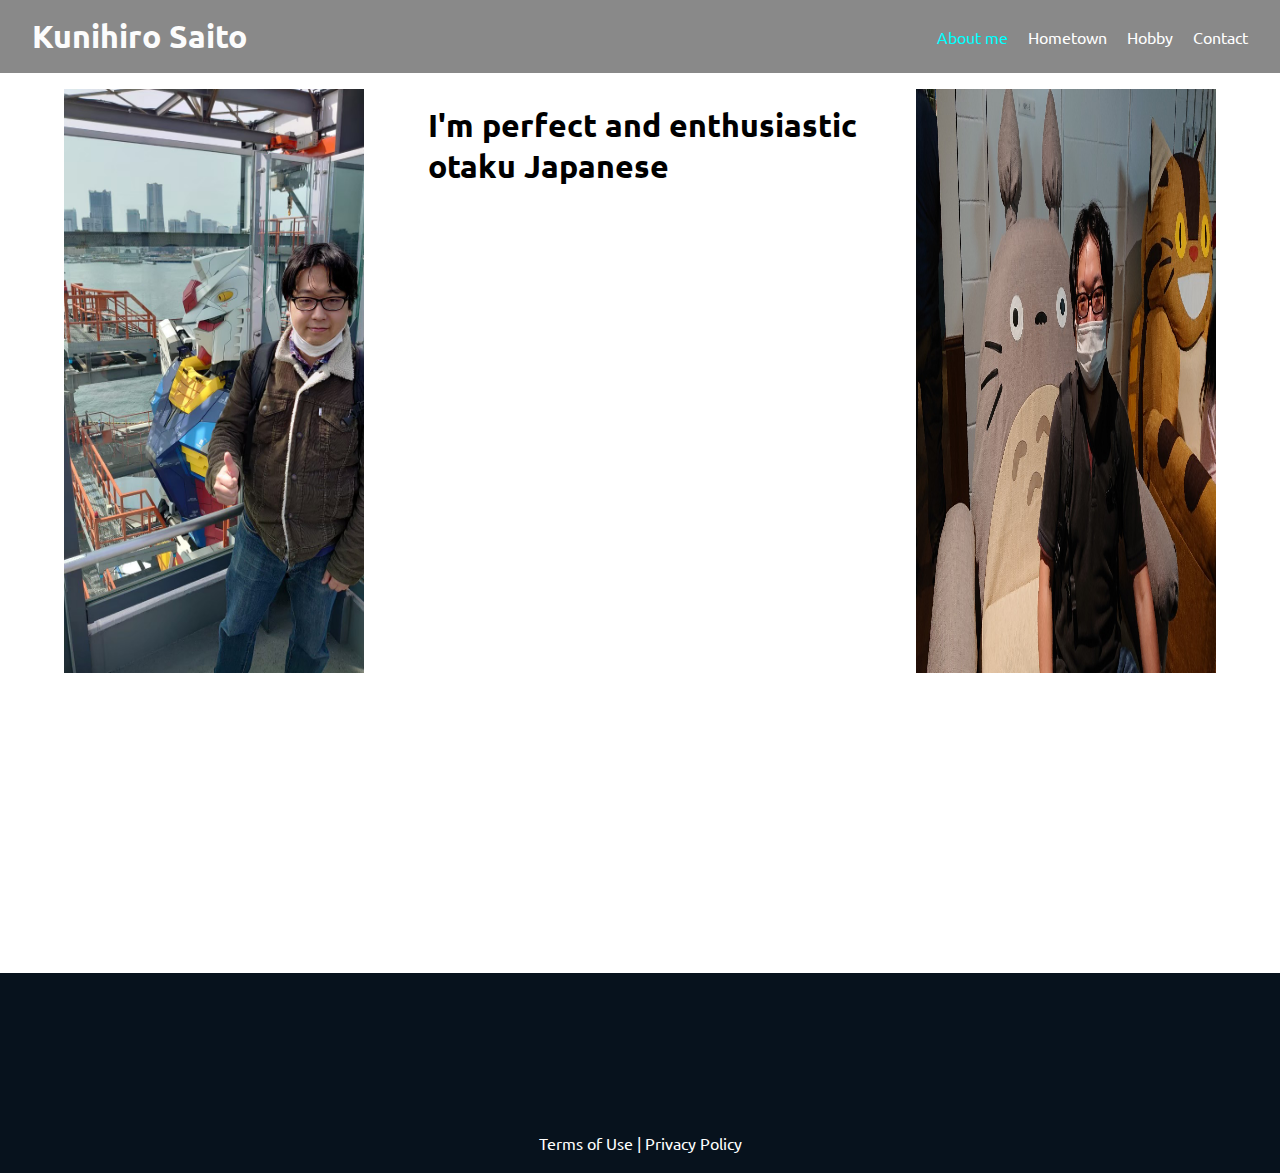
<file: index.html>
<!DOCTYPE html>
<html lang="en">
<head>
    <meta charset="UTF-8">
    <meta name="viewport" content="width=device-width, initial-scale=1.0">
    <title>Home</title>
    <link rel="stylesheet"href="./css/main.css">
    <link rel="stylesheet"href="./css/inline-blocks.css">
</head>
<body>
    <div class="nav">
        <span class="logo">Kunihiro Saito</span>
        <span class="menu">
            <a href="#" class="current">About me</a>
            <a href="pages/about.html">Hometown</a>
            <a href="pages/gallery.html">Hobby</a>
            <a id="contact-item" href="pages/contact.html">Contact</a>
        </span>
    </div>
    <div class="content">
        <img src="imgs/line_20464205064483.jpg" alt="A photo of a game or anime" class="image">
        
        <div class="text-content">
            <h1 class="title-space">I'm perfect and enthusiastic otaku Japanese</h1>
            <p class="line-space"></p>
            <p class="p-space"></p>
    
        </div>
        <img src="../imgs/line_20623383894943.jpg" alt="A photo of a game or anime" class="image">
    </div>
    
    <div class="footer">
        <p>Terms of Use | Privacy Policy</p>
    </div>
</body>
</html>
</file>
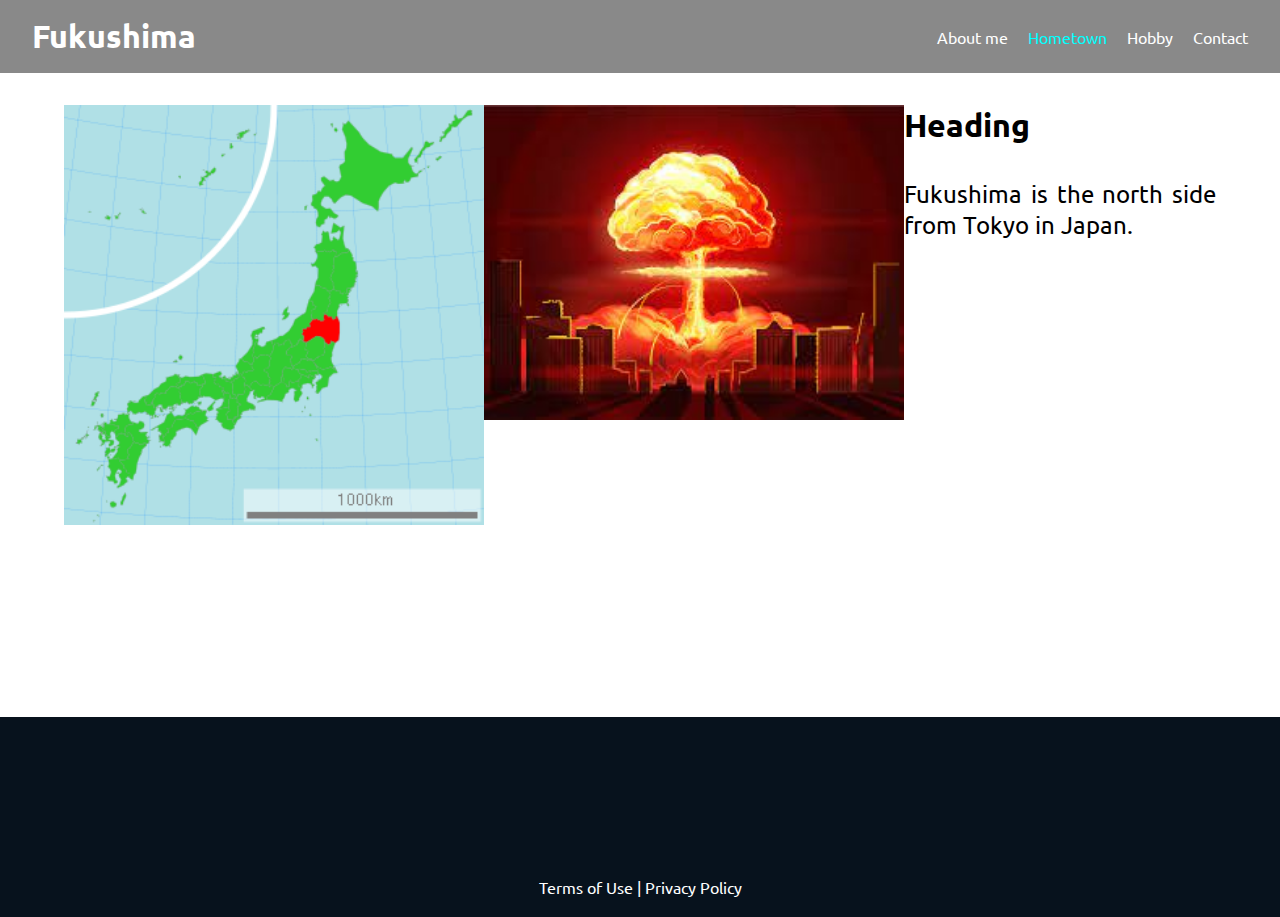
<file: pages/about.html>
<!DOCTYPE html>
<html lang="en">
  <head>
    <meta charset="UTF-8" />
    <meta name="viewport" content="width=device-width, initial-scale=1.0" />
    <title>About</title>
    <link rel="stylesheet" href="../css/main.css" />
    <link rel="stylesheet" href="../css/floats.css" />
  </head>
  <body>
    <div class="nav">
      <span class="logo">Fukushima</span>
      <span class="menu">
        <a href="../index.html">About me</a>
        <a href="#" class="current">Hometown</a>
        <a href="gallery.html">Hobby</a>
        <a id="contact-item" href="contact.html">Contact</a>
      </span>
    </div>
    <div class="content">
      <img src="../imgs/320px-Map_of_Japan_with_highlight_on_07_Fukushima_prefecture.svg.png" alt="A photo of a Hummingbird" class="image">

      <img
        src="../imgs/download (6).jpg"
        alt="A photo of a Hummingbird"
        class="image">

      <div class="text-content">
        <h1 class="title-space">Heading</h1>
        <p class="line-space">
         Fukushima is the north side from Tokyo in Japan.
        </p>
        <p class="line-space">
          
        </p>
        <p class="p-space">
          
        </p>
      </div>
    </div>
    <div class="footer">
      <p>Terms of Use | Privacy Policy</p>
    </div>
  </body>
</html>
</file>
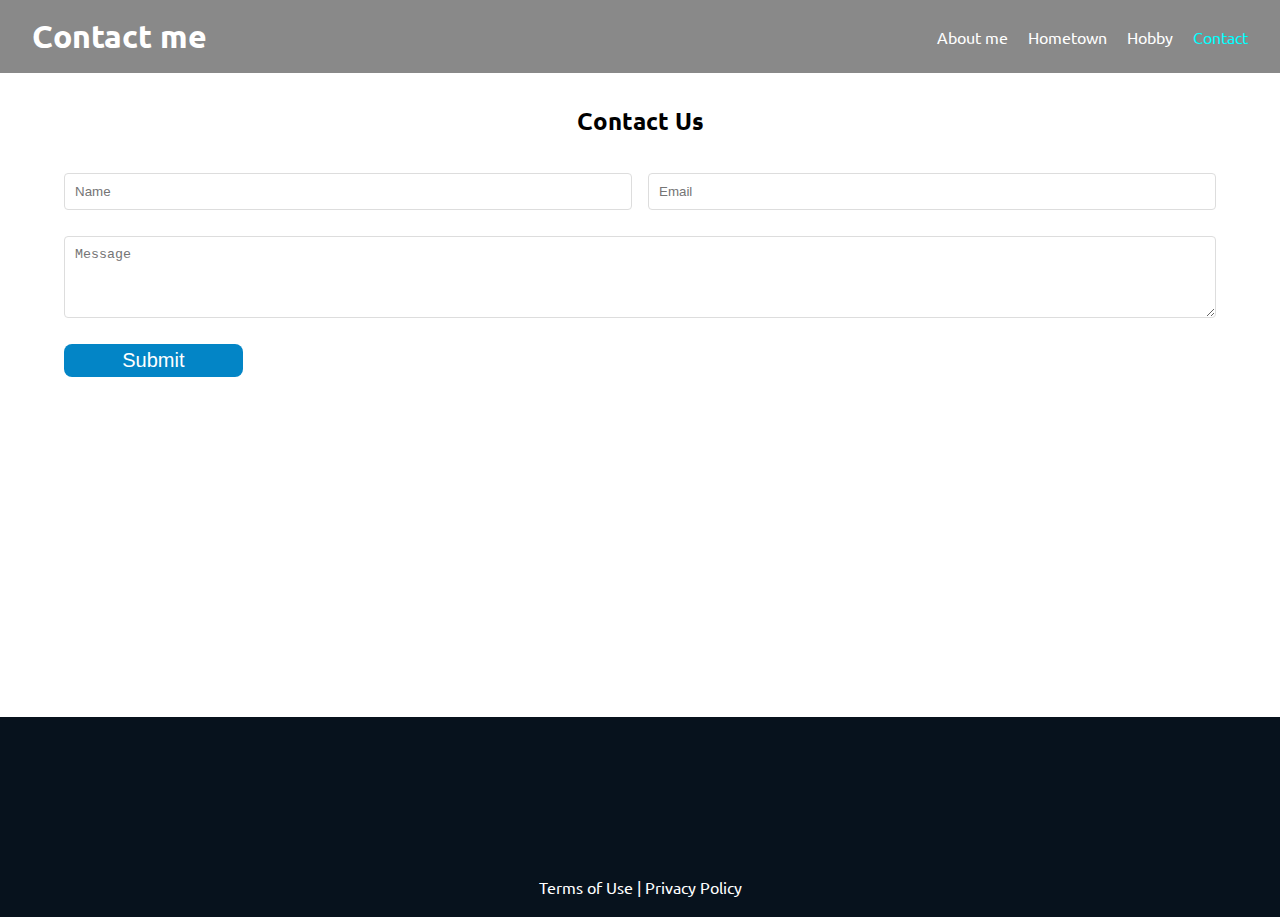
<file: pages/contact.html>
<!DOCTYPE html>
<html lang="en">
    <head>
        <meta charset="UTF-8" />
        <meta name="viewport" content="width=device-width, initial-scale=1.0" />
        <title>Gallery</title>
        <link rel="stylesheet" href="../css/main.css" />
        <link rel="stylesheet" href="../css/grid.css" />
    </head>
    <body>
        <div class="nav">
            <span class="logo">Contact me</span>
            <span class="menu">
                <a href="../index.html">About me</a>
                <a href="about.html">Hometown</a>
                <a href="gallery.html">Hobby</a>
                <a href="#" class="current">Contact</a>
            </span>
        </div>
        <div class="content">
            <form action="" class="contact-form">
                <h2>Contact Us</h2>
                <input type="text" id="name" name="name" required placeholder="Name">
                <input type="email" id="email" name="email" required placeholder="Email">
                <textarea id="message" name="message" rows="4" required placeholder="Message"></textarea>
                <button type="submit">Submit</button>
            </form>
        </div>
        <div class="footer">
            <p>Terms of Use | Privacy Policy</p>
        </div>
    </body>
</html>
</file>
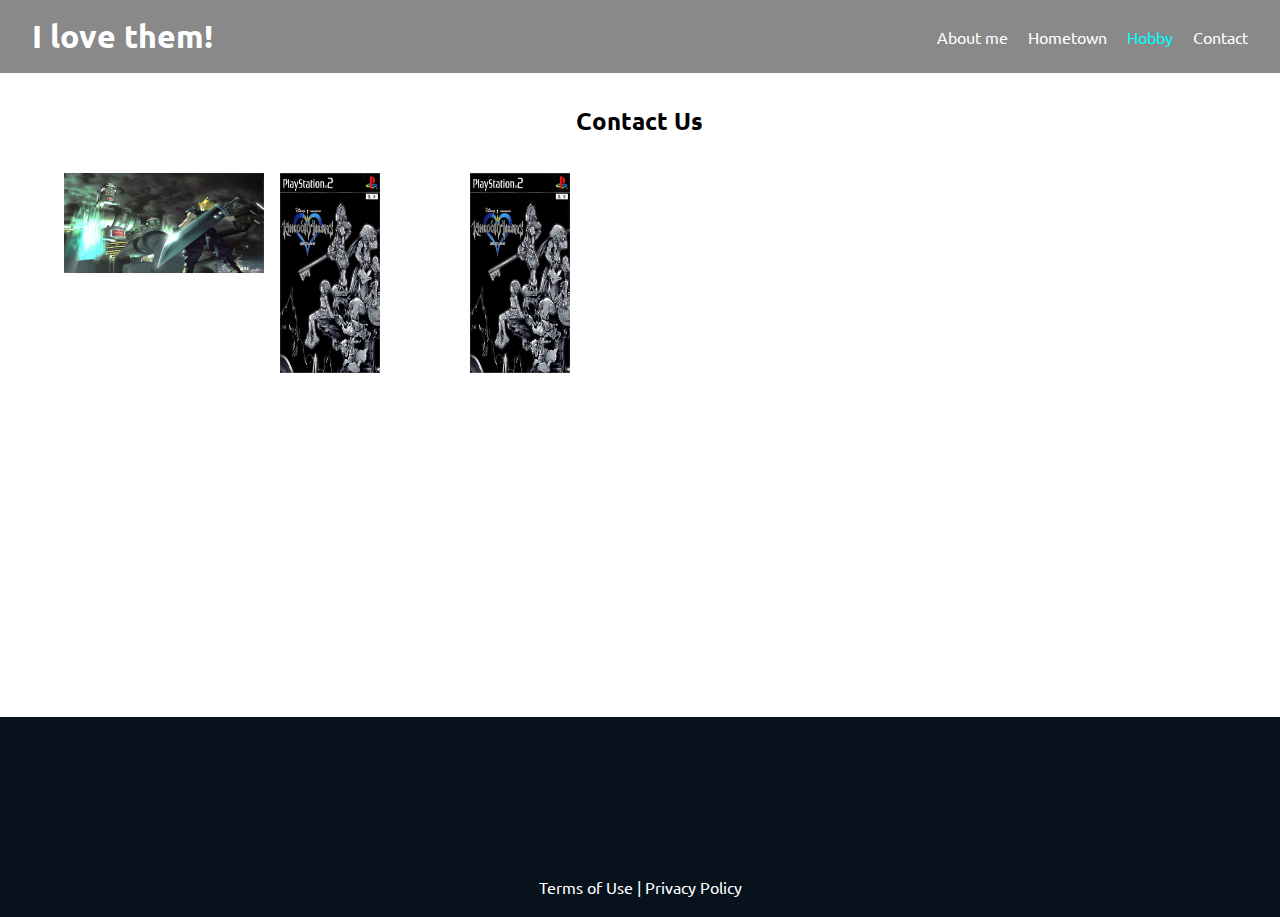
<file: pages/gallery.html>
<!DOCTYPE html>
<html lang="en">
    <head>
        <meta charset="UTF-8" />
        <meta name="viewport" content="width=device-width, initial-scale=1.0" />
        <title>Gallery</title>
        <link rel="stylesheet" href="../css/main.css" />
        <link rel="stylesheet" href="../css/grid.css" />
    </head>
    <body>
        <div class="nav">
            <span class="logo">I love them!</span>
            <span class="menu">
                <a href="../index.html">About me</a>
                <a href="about.html">Hometown</a>
                <a href="#" class="current">Hobby</a>
                <a href="contact.html">Contact</a>
            </span>
        </div>
        <div class="content">
            <form action="" class="contact-form">
                <h2>Contact Us</h2>
                <img src="../imgs/art02.jpg" 
                alt="A photo of a game or anime" class="image2">
                <img src="../imgs/bc53394d18c1c2c48ed759f88ed01c29.jpeg" 
                alt="A photo of a game or anime" class="image">
                <img src="../imgs/bc53394d18c1c2c48ed759f88ed01c29.jpeg" 
                alt="A photo of a game or anime" class="image">
                
            </form>
        </div>
        <div class="footer">
            <p>Terms of Use | Privacy Policy</p>
        </div>
    </body>
</html>
</file>
<file: css/inline-blocks.css>
/* nav section */
.nav {
  display: flex;
  justify-content: space-between;
  align-items: center;
  background-color: #898989;
  padding: 1rem 2rem;
}

.logo {
  /*display: inline-block;*/
  width: 18rem;
  font-size: 2rem;
  font-weight: bold;
  color: rgb(252, 252, 252);
}

.menu {
  /* 274 pixels from unknown source */
  /* margin-left = vw - nav padding - logo width - unknown */
  /*margin-left: calc(100vw - 4rem - 100px - 274px);*/
  display: flex;
  justify-content: space-between;
  gap: 20px;
}

.menu a {
  /*display: inline-block;*/
  /*margin-right: 20px;*/
  text-decoration: none;
  /*text-align: right;*/
  color: white;
}

.menu a:visited {
  color: white;
}

.menu a:hover {
  color: rgb(229, 145, 0);
}

.menu a:active {
  color: rgb(92, 229, 0);
}

#contact-item {
  margin-right: 0px;
}

.menu a.current {
  color: aqua;
}


/* content section */
.content {
  display: flex;
  padding: 0 4rem;
  /* height = vh - nav padding - logo font size - footer height */
  height: calc(100vh);
}

.image {
  display: block;
  width: 300px;
  height: 600px;
  padding-top: 1rem;
}

.image2 {
  display: block;
  width: 600px;
  height: 300px;
}

.text-content {
  display: inline-block;
  vertical-align: top;
  width: 100%;
  padding-top: 2rem;
  padding-left: 4rem;
}

button {
  display: inline-block;
  padding: 0.3rem 1.5rem;
  background-color: #0385c6;
  border: none;
  border-radius: 0.5rem;
  font-size: 1.25rem;
  color: white;
  cursor: pointer;
}

button:hover {
    background-color: rgb(229, 145, 0);
    color: black;
}



/* footer section */
.footer {
  display: block;
  min-height: 200px;
  /* height: calc(100vh - 2rem - 1.5rem - 4rem - 420px); */
  background-color: #07121d;
  padding: 1rem 2rem;
}

.footer p {
  text-align: center;
  /* margin-top = footer height - footer padding - text size); */
  margin-top: calc(200px - 2rem - 1.5em);
  color: white;
}
</file>
<file: css/floats.css>
/* 
When using Floats, if the content overflows an element's box and causes a scrollbar,
you can use the classic clearfix technique::after

.clearfix::after {
  content: "";
  display: table;
  clear: both;
}

When you apply this class to a container, it essentially "clears" the floats, 
ensuring that the container's height is adjusted to contain the floated elements. 
The content property is used to generate an empty box in the container, 
display: table; ensures that this box behaves like a table (which inherently clears its sides), 
and clear: both; is used to prevent floating elements on both the left and right sides 
from wrapping around the box.

*/

/* nav section */
.nav {
  display: flex;
  justify-content: space-between;
  align-items: center;
  background-color: #898989;
  padding: 1rem 2rem;
}

.logo {
  float: left;
  width: 18rem;
  font-size: 2rem;
  font-weight: bold;
  color: white;
}

.menu {
  /* 274 pixels from unknown source */
  /* margin-left = vw - nav padding - logo width - unknown */
  display: flex;
  justify-content: space-between;
  gap: 20px;
}

.menu a {
  text-decoration: none;
  color: white;
}

.menu a:visited {
  color: white;
}

.menu a:hover {
  color: rgb(229, 145, 0);
}

.menu a:active {
  color: rgb(92, 229, 0);
}

#contact-item {
  margin-right: 0px;
}

.menu a.current {
  color: aqua;
}

/* content section */
.content {
  display: block;
  overflow: auto;
  padding: 2rem 4rem;
  /* height = vh - nav padding - logo font size - footer height */
  height: calc(100vh - 2rem - 1.5rem - 200px);
}

.image {
  float: left;
  width: 420px;
  vertical-align: top;
}

.text-content {
  vertical-align: top;
}

.text-content p {
  font-size: 1.5rem;
  line-height: 1.3;
  text-align: justify;
}

button {
  display: inline-block;
  padding: 0.3rem 1.5rem;
  background-color: #0385c6;
  border: none;
  border-radius: 0.5rem;
  font-size: 1.25rem;
  color: white;
  cursor: pointer;
}

button:hover {
  background-color: rgb(229, 145, 0);
  color: black;
}

/* footer section */
.footer {
  display: block;
  min-height: 200px;
  /* height: calc(100vh - 2rem - 1.5rem - 4rem - 420px); */
  background-color: #07121d;
  padding: 1rem 2rem;
}

.footer p {
  text-align: center;
  /* margin-top = footer height - footer padding - text size); */
  margin-top: calc(200px - 2rem - 1.5em);
  color: white;
}
</file>
<file: css/grid.css>
/* nav section */
.nav {
  display: flex;
  justify-content: space-between;
  align-items: center;
  background-color: #898989;
  padding: 1rem 2rem;
}

.logo {
  float: left;
  width: 18rem;
  font-size: 2rem;
  font-weight: bold;
  color: white;
}

.menu {
  display: flex;
  justify-content: space-between;
  gap: 20px;
}

.menu a {
  text-decoration: none;
  color: white;
}

.menu a:visited {
  color: white;
}

.menu a:hover {
  color: rgb(229, 145, 0);
}

.menu a:active {
  color: rgb(92, 229, 0);
}

.menu a.current {
  color: aqua;
}

/* content section */
.content {
  display: flex;
  overflow-y: auto;
  gap: 3rem;
  padding: 2rem 4rem;
  /* height = vh - nav padding - logo font size - footer height */
  height: calc(100vh - 2rem - 1.5rem - 200px);
}

.contact-form {
  flex: 1;
  display: grid;
  height: min-content;
  grid-gap: 1rem;
  grid-template-rows: auto auto auto auto;
  grid-template-columns: 1fr 1fr 1fr 1fr 1fr 1fr;
}

.contact-form2 {
  flex: 1;
  display: grid;
  height: min-content;
  grid-gap: 1rem;
  grid-template-rows: auto auto auto auto;
  grid-template-columns: 1fr 1fr 1fr 1fr 1fr 1fr;
}

.contact-form h2 {
  margin-bottom: 20px;
  text-align: center;
  grid-column: 1 / -1;
}

input[type="text"],
input[type="email"],
textarea {
  padding: 10px;
  margin-bottom: 10px;
  border: 1px solid #ddd;
  border-radius: 4px;
}

input[type="text"] {
  grid-column: 1 / 4;
}

input[type="email"] {
  grid-column: 4 / -1;
}

textarea {
  resize: vertical;
  grid-column: 1 / -1;
}

.image {
  display: inline-block;
  width: 100px;
  height: 200px;
  align-items: center;
}

.image2 {
  display: inline-block;
  width: 200px;
  height: 100px;
  align-items: center;
}


button[type="submit"] {
  display: inline-block;
  transition: background-color 0.3s ease;
}

/* footer section */
.footer {
  display: block;
  min-height: 200px;
  /* height: calc(100vh - 2rem - 1.5rem - 4rem - 420px); */
  background-color: #07121d;
  padding: 1rem 2rem;
}

.footer p {
  text-align: center;
  /* margin-top = footer height - footer padding - text size); */
  margin-top: calc(200px - 2rem - 1.5em);
  color: white;
}
</file>
<file: css/main.css>
/* import custom Google fonts */
@import url("https://fonts.googleapis.com/css2?family=Ubuntu:ital,wght@0,400;0,700;1,300&display=swap");

/* Reset browser defaults */
* {
  margin: 0;
  padding: 0;
  box-sizing: border-box; /* This ensures padding and borders are included in the element's total width and height */
}

/* Set root styles */
html {
  font-size: 16px;
}

/* Overall styles */
body {
  font-family: "Ubuntu", Verdana, sans-serif;
}

.title-space {
  margin-bottom: 2rem;
}

.line-space {
  margin-bottom: 1.5rem;
}

.p-space {
  margin-bottom: 3rem;
}

button {
  padding: 0.3rem 1.5rem;
  background-color: #0385c6;
  border: none;
  border-radius: 0.5rem;
  font-size: 1.25rem;
  color: white;
  cursor: pointer;
}

button:hover {
  background-color: rgb(229, 145, 0);
  color: black;
}
</file>
